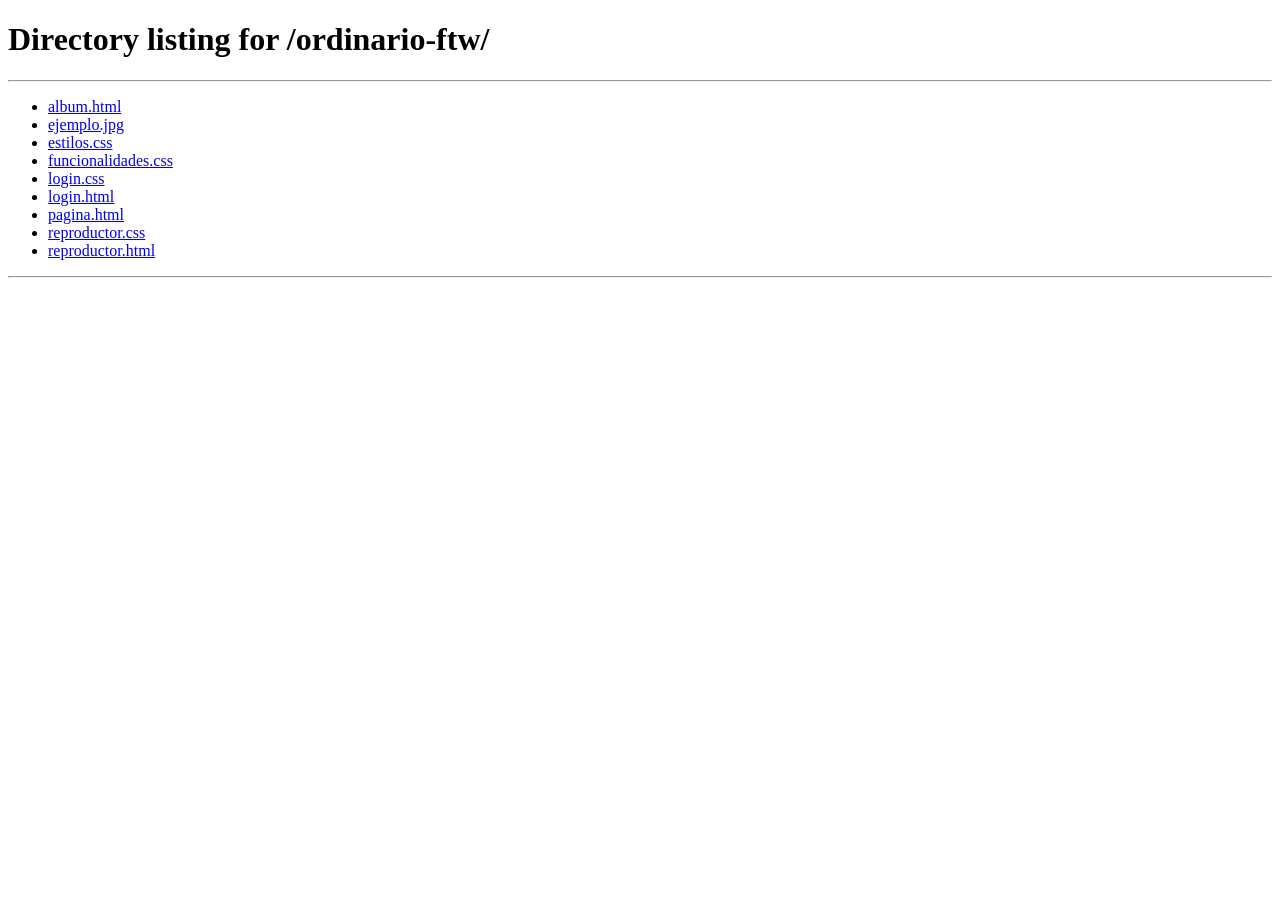
<file: index.html>
<!DOCTYPE html>
<html lang="es">
  <head>
    <meta charset="UTF-8" />
    <meta http-equiv="refresh" content="0; url=ordinario-ftw/" />
    <title>Redirigiendo...</title>
  </head>
  <body>
    <p>Redirigiendo a la página principal... <a href="ordinario-ftw/">Haz clic aquí si no redirige automáticamente</a>.</p>
  </body>
</html>
</file>
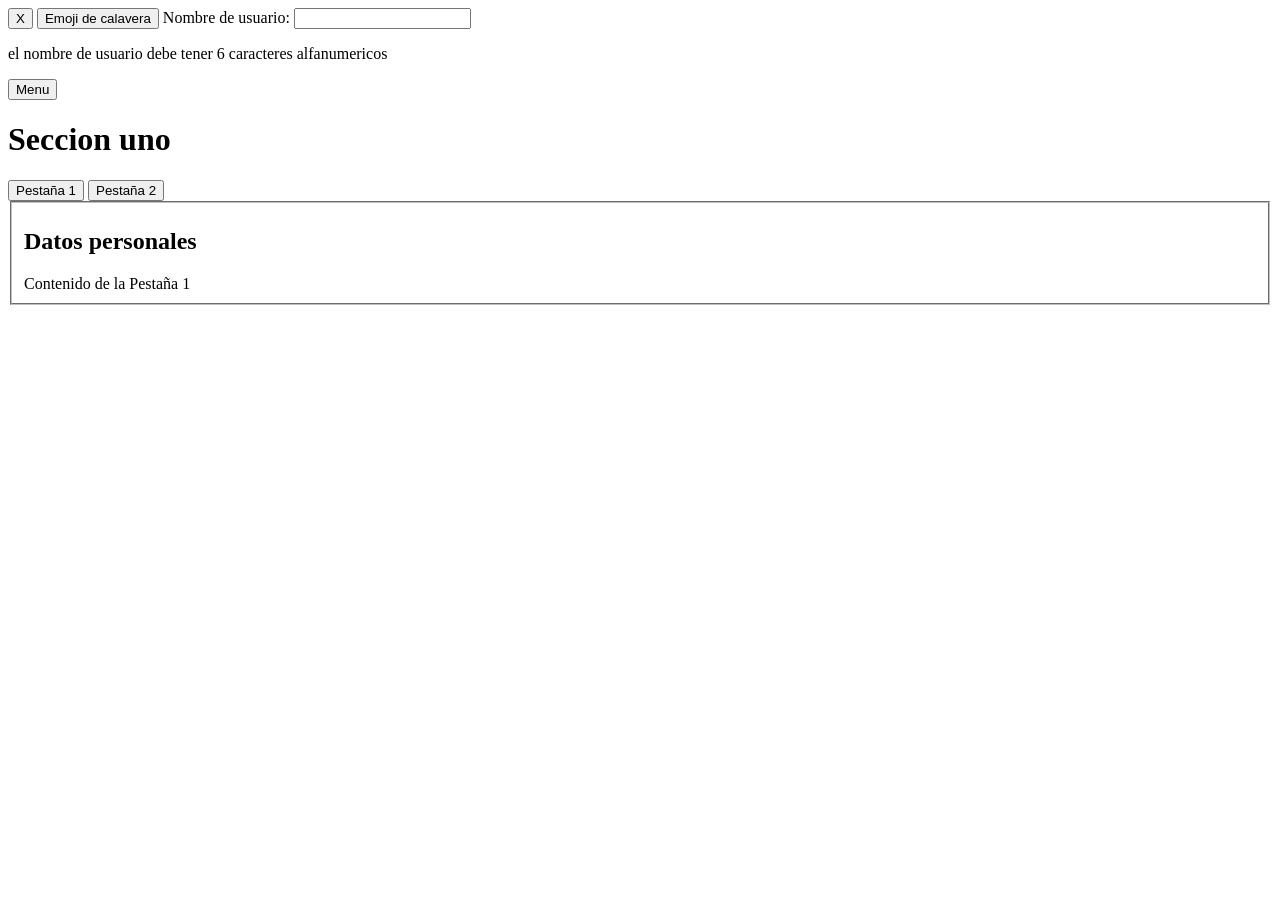
<file: accesibilidad/index.html>
<!DOCTYPE html>
<html lang="es">
<head>
    <meta charset="UTF-8">
    <meta name="viewport" content="width=device-width, initial-scale=1.0">
    <title>Accesibilidad</title>
</head>
<body>
    <button aria-label="cerrar ventana">X</button>
    <button aria-label="No lo presiones o repruebas">Emoji de calavera</button>
    <label for="usuario">Nombre de usuario: </label>
    <input type="text" id="usuario" aria-describedby="instrucciones">
    <p id="instrucciones">el nombre de usuario debe tener 6 caracteres alfanumericos</p>
    <button aria-expanded="false" aria-controls="nav">Menu</button>
    <nav id="nav" hidden>
        <ul>
            <li><a href="#">inicio</a></li>
            <li><a href="#">Productos</a></li>
            <li><a href="#">Servicios</a></li> <!-- li son los componentes de la lista-->
        </ul>  <!-- Lista de elementos no ordenada-->
    </nav>

    <div role="tablist">
        <h1>Seccion uno</h1> <!--La tecla TAB va uno por uno y la tecla h te permite ir de seccion en seccion "creo" -->

        <button id="tab1" role="tab" aria-selected="true" aria-controls="pes1">Pestaña 1</button>
        <button id="tab2" role="tab" aria-selected="false" aria-controls="pes2">Pestaña 2</button>
    </div>
    <div id="pes1" role="tabpanel" aria-labelledby="tab1">
        <fieldset>
            <h2>Datos personales</h2>
            Contenido de la Pestaña 1
        </fieldset>
    </div>
    <div id="pes2" role="tabpanel" hidden aria-labelledby="tab2">
        <fieldset >Contenido de la Pestaña 2</fieldset>
    </div>

 <!-- SCRIPTS -->
    <script>
        const menu = document.getElementsByTagName("button") [2]
        const menuBoton = document.querySelector("[aria-expanded]")
        //console.log(menuBoton)
        const ligas = document.getElementById("nav")
        //console.log(menuBoton)
        menu.addEventListener("click", () => {
            if(menu.getAttribute("aria-expanded") == "false"){
            menu.setAttribute("aria-expanded", "true")
            ligas.removeAttribute("hidden")
            console.log(ligas.getAttribute["hidden"])
            }
            else{
                ligas.setAttribute("hidden", "")
                menu.setAttribute("aria-expanded", "false")
            }
        })

        const pes1 = document.getElementById("tab1")
        const pes2 = document.getElementById("tab2")
        pes1.addEventListener("click", () => {
            let divs = document.querySelectorAll('[role="tabpanel"]')
            console.log(divs)
            for (let i = 0; i < divs.length; i++){
                console.log(divs[i])
                divs[i].setAttribute("hidden", "")
            }
        })

            </script>
</body>
</html>
</file>
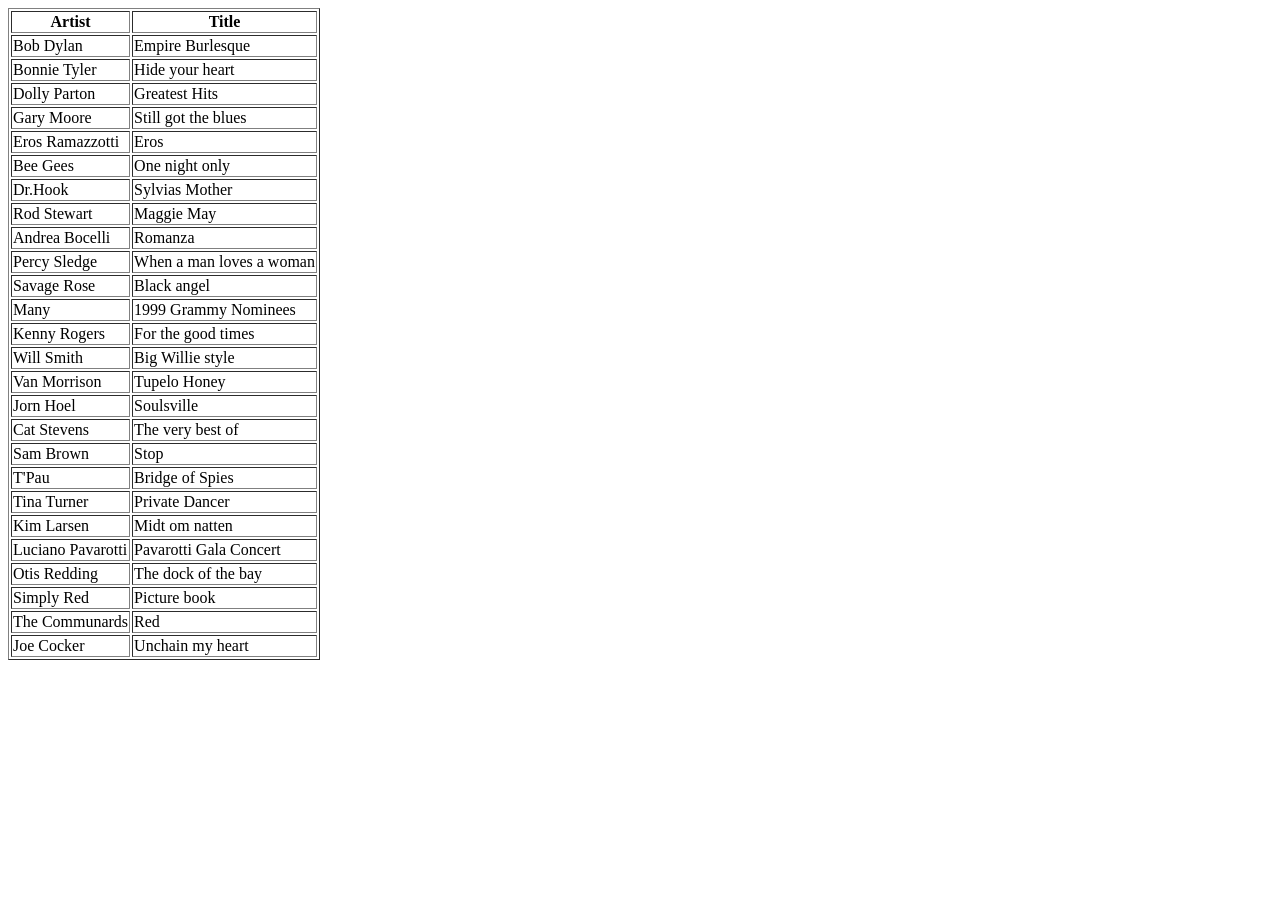
<file: html00/pagina01.html>
<!DOCTYPE html>
<html lang="en">

<head>
  <meta charset="UTF-8">
  <meta name="viewport" content="width=device-width, initial-scale=1.0">
  <title>página 01</title>
</head>

<body>
  <table id="demo" border="1"></table>

  <script type="module" src="pagina01.js"></script>
</body>

</html>
</file>
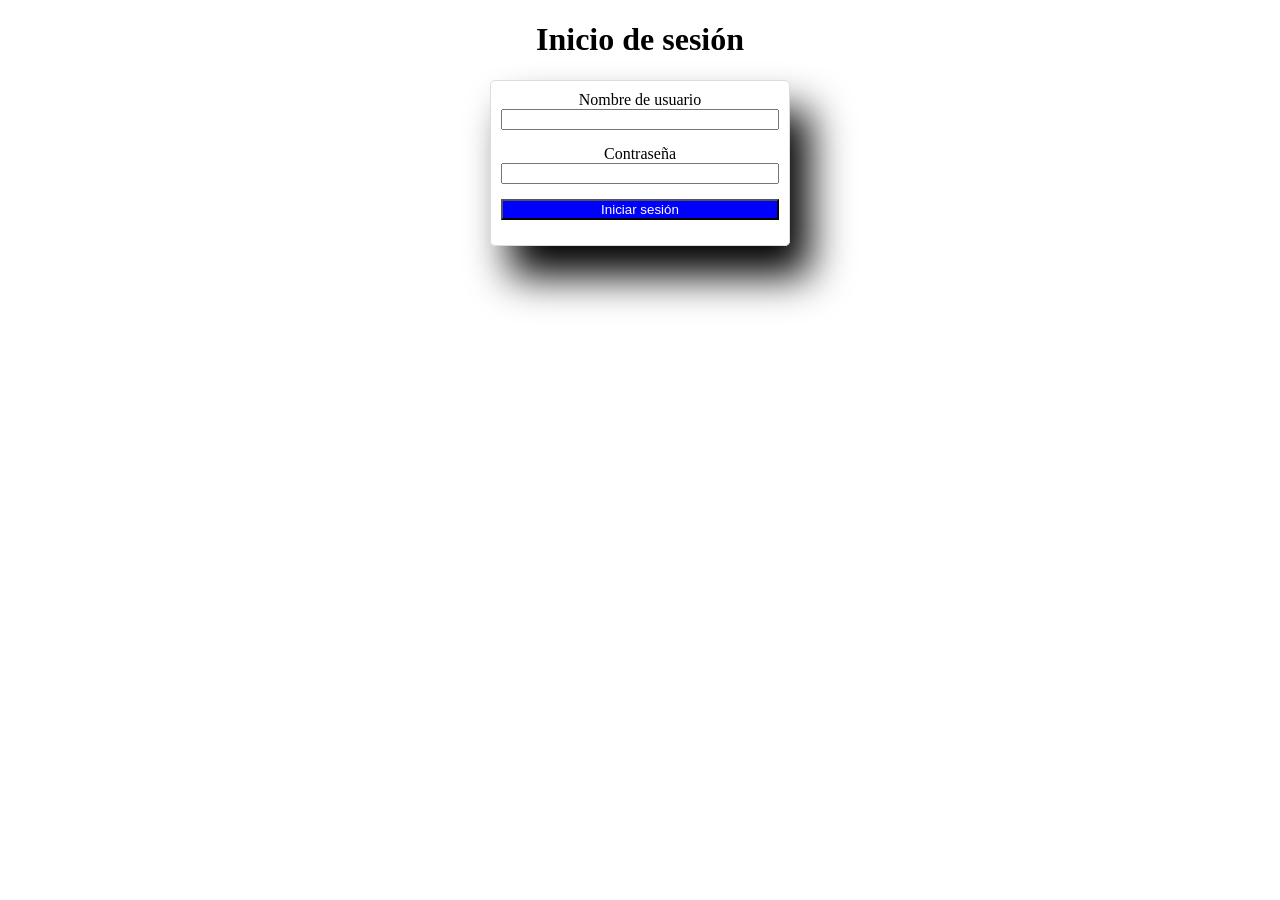
<file: html00/pagina07.html>
<!DOCTYPE html>
<html lang="en">
<head>
    <meta charset="UTF-8">
    <meta name="viewport" content="width=device-width, initial-scale=1.0">
    <title>Document</title>
    <link rel="stylesheet" href="formulario.css">
</head>
<body>
    <h1>Inicio de sesión</h1>
    <!-- Formulario con notón submit --> 
<!--     <form action="https://www.google.com/search">
        <label for="user">Nombre de usuario</label>
        <input type="text" id="user" name="q">
        <label for="password">Contraseña</label>
        <input type="password" id="password" name="password">
        <input type="submit" value="Iniciar sesión">
    </form> -->

    <form>
        <label for="user">Nombre de usuario</label>
        <input type="text" id="user" name="q">
        <label for="password">Contraseña</label>
        <input type="password" id="password" name="c">
<!--    <input type="submit" value="Iniciar sesión""> -->        
<!--    <input type="button" value="Iniciar sesión" onclick="muestra()"> -->        
        <input type="button" value="Iniciar sesión" id="boton">
    </form>

    <script type="module" src="formulario.js"></script>
</body>
</html>
</file>
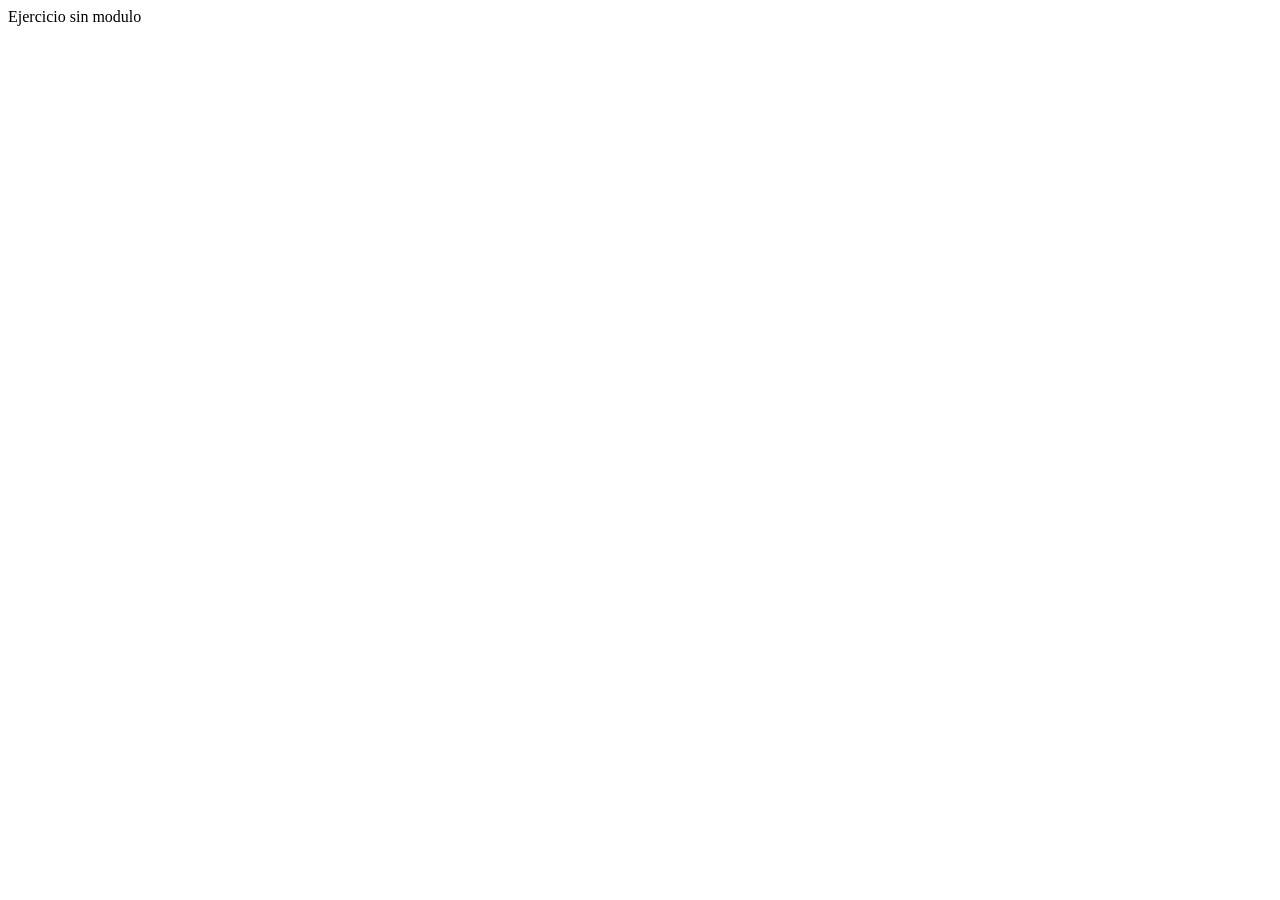
<file: html00/pagina09.html>
<!DOCTYPE html>
<html lang="en">
<head>
    <meta charset="UTF-8">
    <meta name="viewport" content="width=device-width, initial-scale=1.0">
    <title>Document</title>
</head>
<body>
    <div id="app">Ejercicio sin modulo </div>
    <script src="x.js"></script>
    <script src="y.js"></script>
    <script src="z.js"></script>
    <script src="xyz.js"></script>
</body>
</html>
</file>
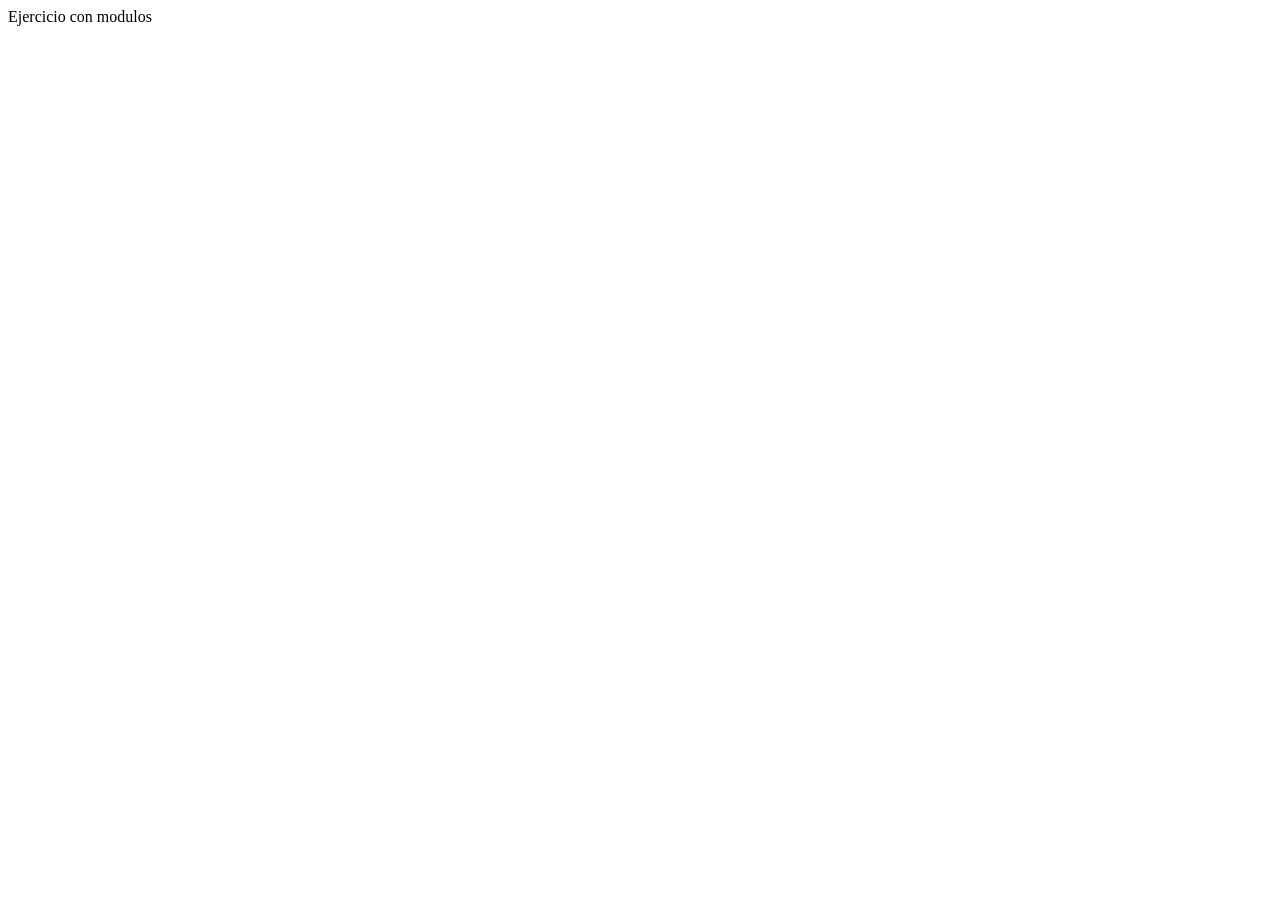
<file: html00/pagina10.html>
<!DOCTYPE html>
<html lang="en">
<head>
    <meta charset="UTF-8">
    <meta name="viewport" content="width=device-width, initial-scale=1.0">
    <title>Document</title>
</head>
<body>
    <div id="app"> Ejercicio con modulos</div>
    <script type="module" src="xyzM.js"></script>
</body>
</html>
</file>
<file: html00/formulario.css>
*{
    box-sizing: border-box;
}

label{
    display: block;
}

body{
    text-align: center;
}


form{
    box-shadow: 20px 30px 40px;
    width: 300px;
    border: 1px solid black;
    padding: 10px;
    border-radius: 5px;
    border-color: gainsboro;
    margin: auto;
}

input{
    width: 100%;
    margin-bottom: 15px;
}

input[type="button"],input[type="submit"]{
    color: white;
    background-color:blue;
}
</file>
